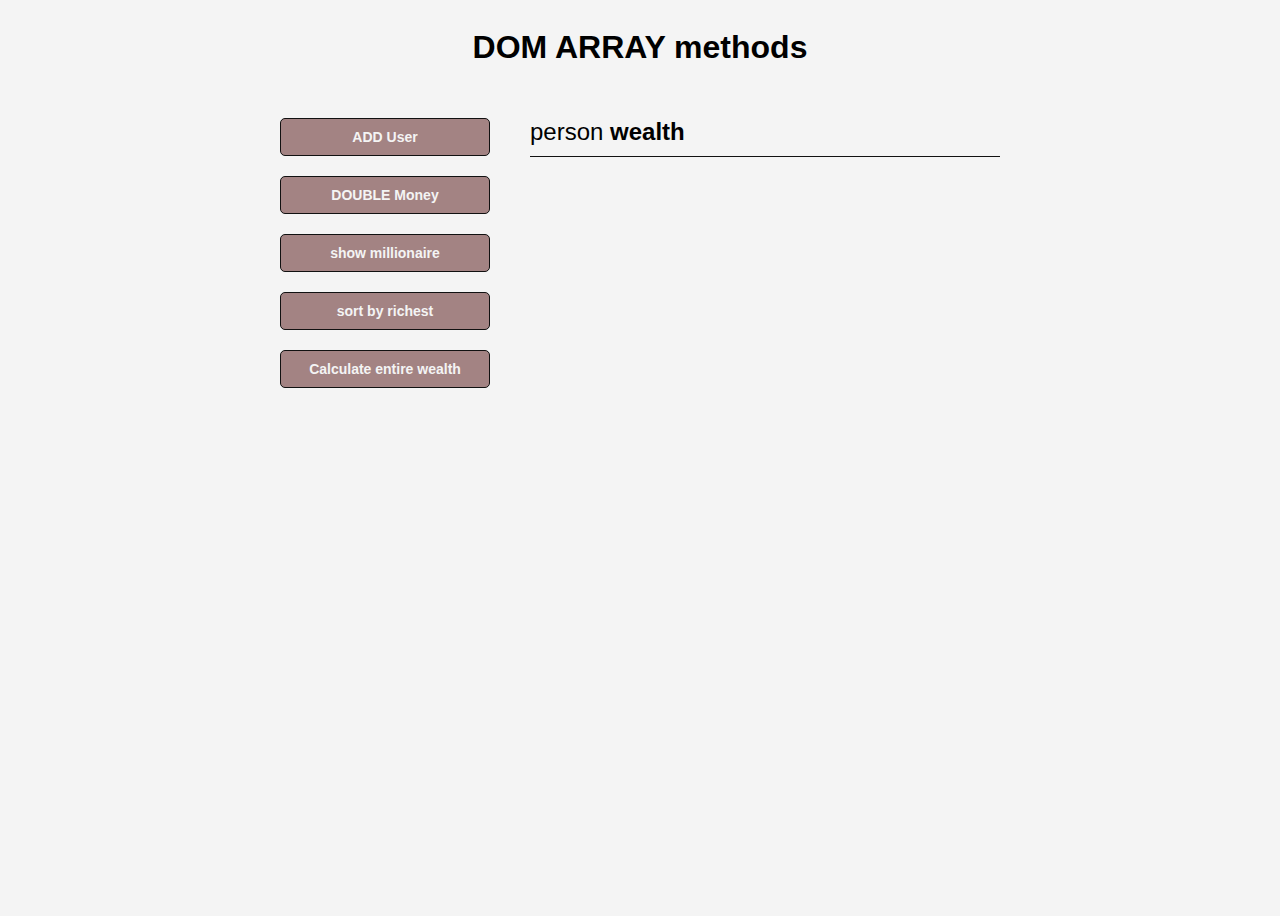
<file: index.html>
<!DOCTYPE html>
<html lang="en">
<head>
    <meta charset="UTF-8">
    <meta http-equiv="X-UA-Compatible" content="IE=edge">
    <meta name="viewport" content="width=device-width, initial-scale=1.0">
    <link rel="stylesheet" href="style.css">
    <title>DOM ARRAY method</title>
</head>
<body>
  
<h1>DOM ARRAY methods</h1>

<div class="container">
<aside>
<button id="add-user">ADD User</button>
<button id="double">DOUBLE Money</button>
<button id="show-millionaires"> show millionaire</button>
<button id="sort">sort by richest</button>
<button id="calculate-wealth">Calculate entire wealth</button>
</aside>
 <main id="main">
<h2><strong >person<strong> wealth </h2>
</main>


</div>


    




</body>
</html>
</file>
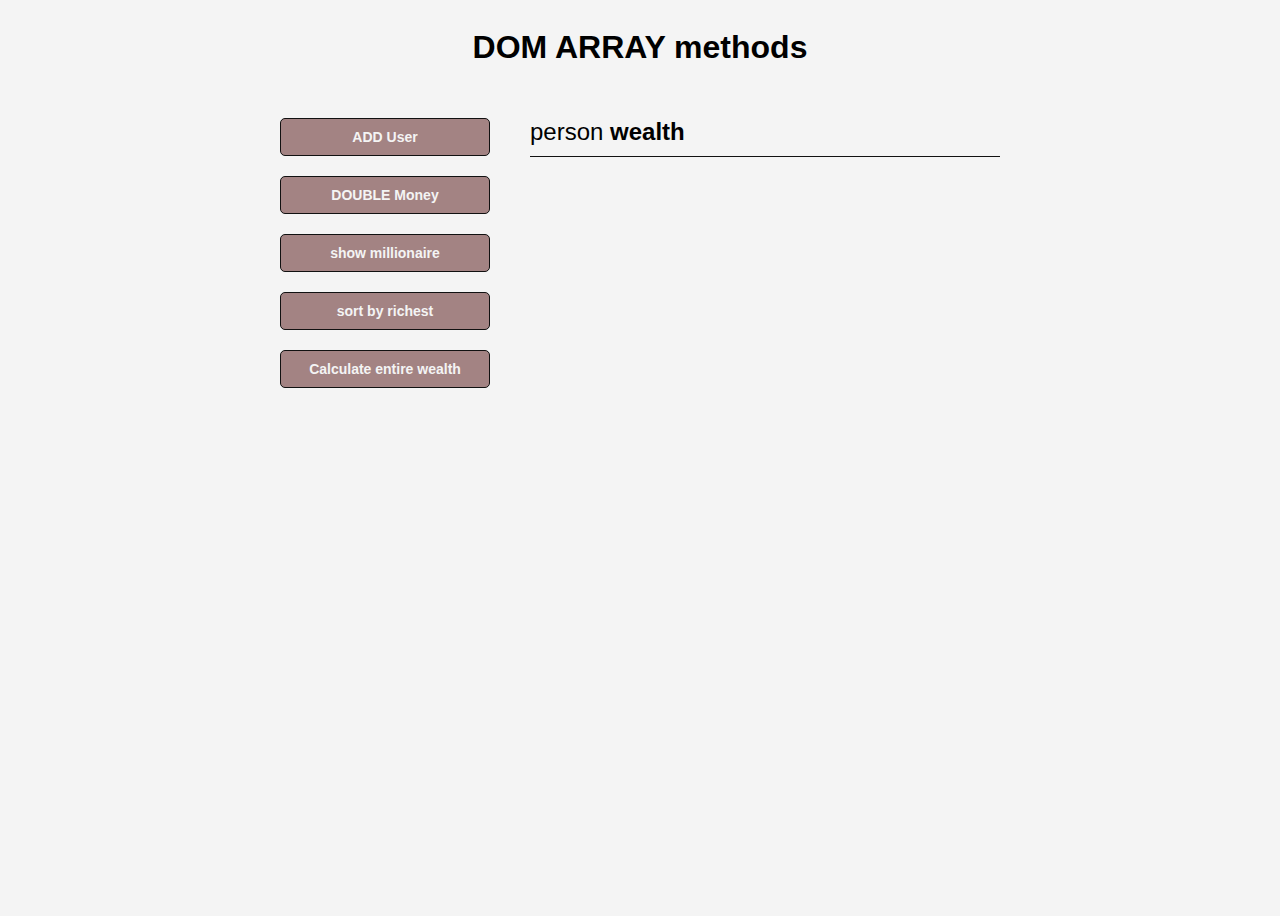
<file: bharti.html>
<!DOCTYPE html>
<html lang="en">

<head>
    <meta charset="UTF-8">
    <meta http-equiv="X-UA-Compatible" content="IE=edge">
    <meta name="viewport" content="width=device-width, initial-scale=1.0">
    <link rel="stylesheet" href="style.css">
    <title>DOM Array Method</title>

</head>

<body>
    <h1>DOM ARRAY methods</h1>

    <div class="container">
        <aside>
            <button id="add-user">ADD User</button>
            <button id="double">DOUBLE Money</button>
            <button id="show-millionaires"> show millionaire</button>
            <button id="sort">sort by richest</button>
            <button id="calculate-wealth">Calculate entire wealth</button>
        </aside>
        <main id="main">
            <h2><strong>person<strong> wealth </h2>
      </main><br>
      <div id="totalmoney">

    </div>
       </div>
     



<script>

    const container = document.getElementById('container')
    const add_user = document.getElementById('add-user')
    const double = document.getElementById('double')
    const show_millionaire = document.getElementById('show-millionaires')
    const sort = document.getElementById('sort')
    const calculate_wealth = document.getElementById('calculate-wealth')
    const main = document.getElementById('main')
    const totalwealthdata=document.getElementById('totalmoney');

   
  let data = [];

  getRandomUser()
  getRandomUser()

  
   function doubleMoney(){ 
       data = data.map(user => {
          return {...user,  money: user.money*2}      
       });

       updateDOM();
   }

    function showmillionaires(){
      showmillion = data.filter(user => user.money>1000000)
      console.log(showmillion)
      updateDOM();
  }

     function sortRichest(){
         var max=0;
       data.map((key)=>{
            if(max<key.money){
                max=key.money
            }
        })
        data=data.filter(item=>item.money==max);
        updateDOM();

     }
     async function getRandomUser(){
      const res = await fetch('https://randomuser.me/api/');
       const data = await res.json()
       console.log(data.results[0]);
       const user = data.results[0]

       const newUser = {

        name:`${user.name.first}${user.name.last}`,
        money : Math.floor(Math.random() * 1000000)
       };

       addData(newUser);

    }
   
    
    function addData(obj) {

       data.push(obj)
       updateDOM();
       console.log(obj)
      
       
     }
     function wealthCalculate(){
        var z=[]
        data.map((key)=>{
            z.push(key.money)
        })
        var sum=z.reduce((acc,value)=>{
            return acc+value
        })
       updateDOM()
       totalwealth(sum)
   }
      function updateDOM(){
          providedData=data
           main.innerHTML =  `<h2><strong>person</strong> wealth </h2>`;
           providedData.forEach (item => {
           const element = document.createElement('div'); 
           element.classList.add('person'); 
           element.innerHTML = `<h2> <strong>${item.name}</strong> ${item.money} </h2>`
           main.appendChild(element) 
           });
         }

         function totalwealth(sum){
              totalwealthdata.innerHTML=`<h2><strong>total wealth</strong>${sum}</h2>`;  

         }
          add_user.addEventListener('click',getRandomUser); 
          double.addEventListener('click', doubleMoney);
          show_millionaire.addEventListener('click', showmillionaires)
          sort.addEventListener('click', sortRichest)
          calculate_wealth.addEventListener('click',wealthCalculate);




            </script>

</body>

</html>
</file>
<file: style.css>
* {
    box-sizing: border-box;
}

body {
    background-color: #f4f4f4;
    font-family: Arial, Helvetica, sans-serif;
    display: flex;
    flex-direction: column;
    align-items: center;
    min-height: 100vh;
}

.container {
    display: flex;
    padding: 20px;
    margin: 0 auto;
    max-width: 100%;
    width: 800px;
}

aside {
    padding: 10px 20px;
    width: 250px;
}

button {
    cursor: pointer;
    background-color: #a38383;
    border: solid 1px #111;
    border-radius: 5px;
    display: block;
    width: 100%;
    padding: 10px;
    margin-bottom: 20px;
    font-weight: bold;
    font-size: 14px;
    color: #f4f4f4;
}

h2 {
    border-bottom: 1px solid #111;
    display: flex;
    justify-content: space-between;
    padding-bottom: 10px;
    font-weight: 300;
    margin: 0 0 20px;
}

main {
    flex: 1;
    padding: 10px 20px;
}

.person {
    display: flex;
    font-size: 20px;
    margin-bottom: 10px;
    justify-content: space-between;
}
</file>
